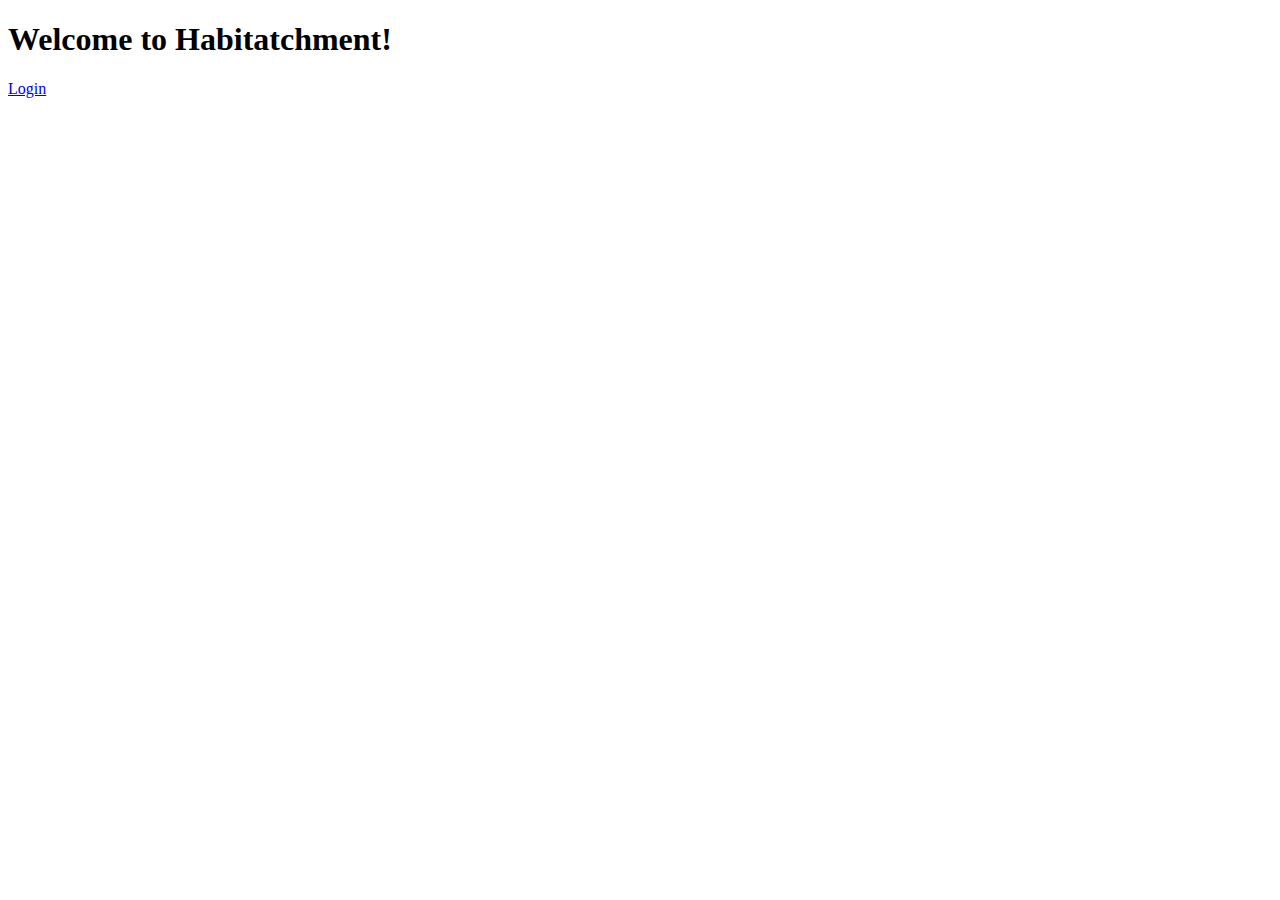
<file: templates/index.html>
<!DOCTYPE html>
<html lang="en">
<head>
    <meta charset="UTF-8">
    <meta name="viewport" content="width=device-width, initial-scale=1.0">
    <title>Habitatchment</title>
</head>
<body>
    <h1>Welcome to Habitatchment!</h1>
    <a href="{{ url_for('main.login') }}">Login</a>
</body>
</html>
</file>
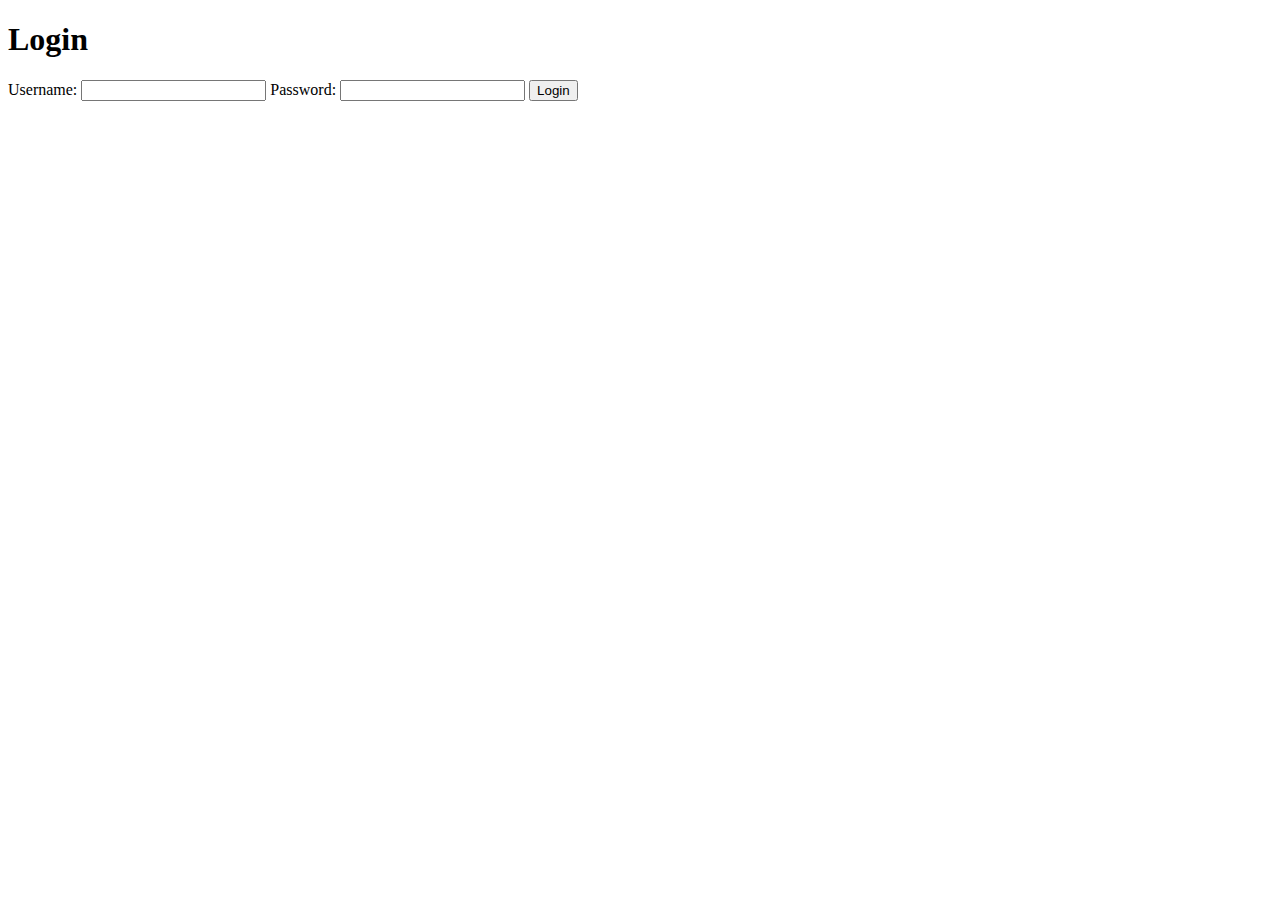
<file: templates/login.html>
<!DOCTYPE html>
<html lang="en">
<head>
    <meta charset="UTF-8">
    <meta name="viewport" content="width=device-width, initial-scale=1.0">
    <title>Login</title>
</head>
<body>
    <h1>Login</h1>
    <form method="POST">
        <label for="username">Username:</label>
        <input type="text" id="username" name="username">
        <label for="password">Password:</label>
        <input type="password" id="password" name="password">
        <button type="submit">Login</button>
    </form>
</body>
</html>
</file>
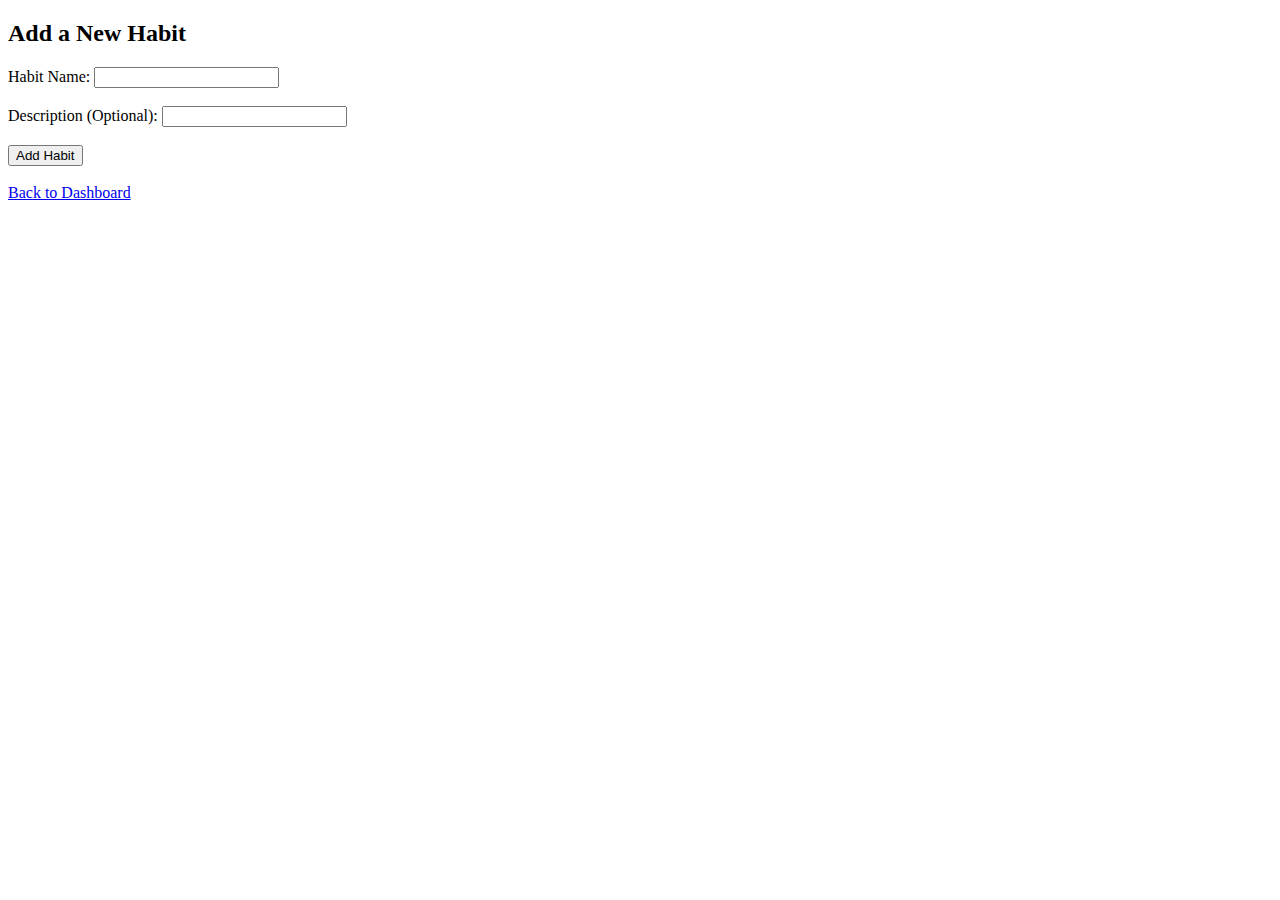
<file: app/templates/add_habit.html>
<!DOCTYPE html>
<html lang="en">
<head>
    <meta charset="UTF-8">
    <title>Add Habit</title>
</head>
<body>
    <h2>Add a New Habit</h2>
    <form method="POST">
        <label for="habit_name">Habit Name:</label>
        <input type="text" id="habit_name" name="habit_name" required><br><br>

        <label for="description">Description (Optional):</label>
        <input type="text" id="description" name="description"><br><br>

        <button type="submit">Add Habit</button>
    </form>
    <br>
    <a href="{{ url_for('main.dashboard') }}">Back to Dashboard</a>
</body>
</html>
</file>
